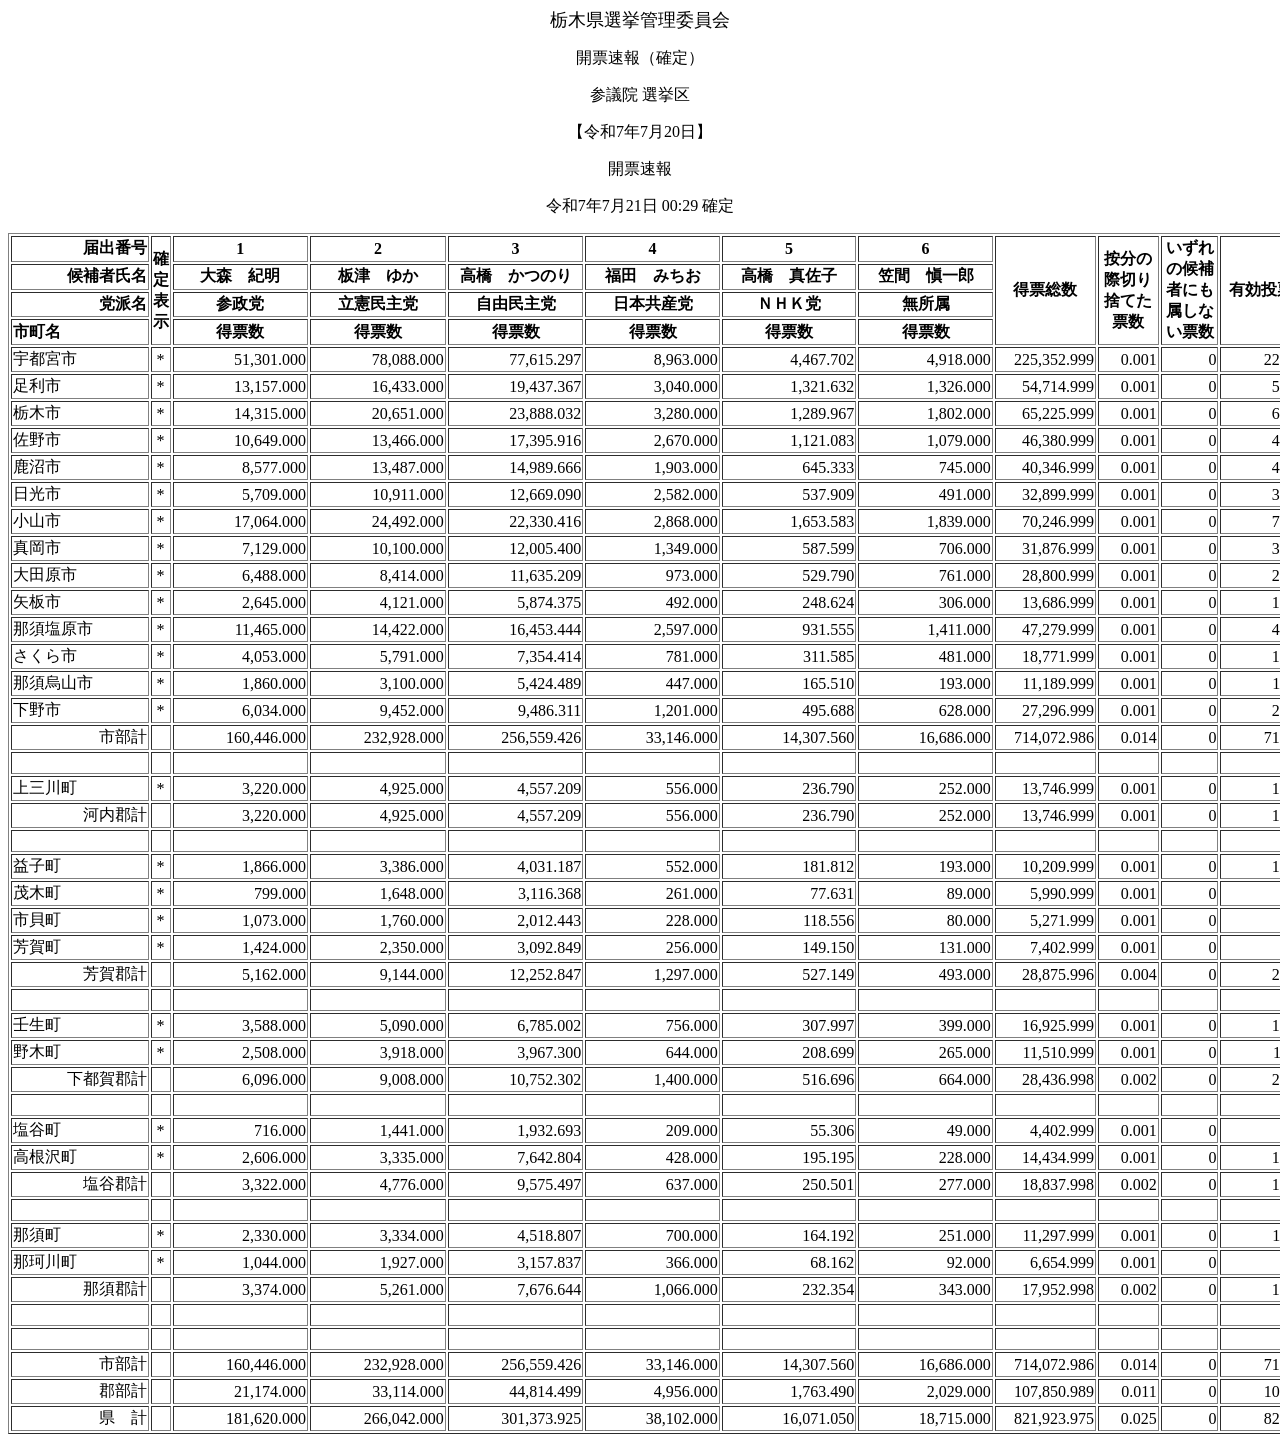
<file: tests/fixtures/sangiin_r07sangi_kaihyo.html>
<!DOCTYPE HTML PUBLIC "-//W3C//DTD HTML 4.01 Transitional//EN" > 
<HTML lang="ja"><HEAD>
<meta http-equiv="Content-Type" content="text/html; charset=Shift_JIS">
<TITLE></TITLE></HEAD>
<BODY>
<P align="center"><FONT SIZE="+1">�Ȗ،��I���Ǘ��ψ���</FONT></P>
<P align="center">�J�[����i�m��j</P>
<P align="center">�Q�c�@ �I����</P>
<P align="center">�y�ߘa7�N7��20���z</P>
<P align="center">�J�[���� </P>
<P align="center">�ߘa7�N7��21�� 00:29&nbsp;�m��</P>
<P></P>
<CENTER>
<TABLE border="1" width="1835">
  <THEAD>
    <TR>
      <TH align="right"  width="150">�͏o�ԍ�</TH>
      <TH rowSpan="4" align="center" width="15">�m<BR>��<BR>�\<BR>��</TH>
      <TH align="center" width="140">1</TH>
      <TH align="center" width="140">2</TH>
      <TH align="center" width="140">3</TH>
      <TH align="center" width="140">4</TH>
      <TH align="center" width="140">5</TH>
      <TH align="center" width="140">6</TH>
      <TH rowSpan="4" align="center" width="100">���[����</TH>
      <TH rowSpan="4" align="center" width="60">���̍ې؂�̂Ă��[��</TH>
      <TH rowSpan="4" align="center" width="60">������̌��҂ɂ������Ȃ��[��</TH>
      <TH rowSpan="4" align="center" width="100">�L�����[��</TH>
      <TH rowSpan="4" align="center" width="100">�������[��</TH>
      <TH rowSpan="4" align="center" width="100">���[����</TH>
      <TH rowSpan="4" align="center" width="60">�s��<BR>�����A�蓙</TH>
      <TH rowSpan="4" align="center" width="100">���[�ґ���</TH>
      <TH rowSpan="4" align="center" width="50">����<BR>���[���i���j</TH>
      <TH rowSpan="4" align="center" width="50">�J�[���i���j</TH>
      <TH rowSpan="4" align="center" width="50">�m��<BR>����</TH>
    </TR>
    <TR>
      <TH align="right">���Ҏ���</TH>
      <TH align="center">��X�@�I��</TH>
      <TH align="center">�Á@�䂩</TH>
      <TH align="center">�����@���̂�</TH>
      <TH align="center">���c�@�݂���</TH>
      <TH align="center">�����@�^���q</TH>
      <TH align="center">�}�ԁ@�Ĉ�Y</TH>
    </TR>
    <TR>
      <TH align="right">�}�h��</TH>
      <TH align="center">�Q���}</TH>
      <TH align="center">��������}</TH>
      <TH align="center">���R����}</TH>
      <TH align="center">���{���Y�}</TH>
      <TH align="center">�m�g�j�}</TH>
      <TH align="center">������</TH>
    </TR>
    <TR>
      <TH align="left">�s����</TH>
      <TH align="center">���[��</TH>
      <TH align="center">���[��</TH>
      <TH align="center">���[��</TH>
      <TH align="center">���[��</TH>
      <TH align="center">���[��</TH>
      <TH align="center">���[��</TH>
    </TR>
  </THEAD>
  <TBODY>
    <TR>
      <TD align="left">�F�s�{�s</TD>
      <TD align="center">*</TD>
      <TD align="right">51,301.000</TD>
      <TD align="right">78,088.000</TD>
      <TD align="right">77,615.297</TD>
      <TD align="right">8,963.000</TD>
      <TD align="right">4,467.702</TD>
      <TD align="right">4,918.000</TD>
      <TD align="right">225,352.999</TD>
      <TD align="right">0.001</TD>
      <TD align="right">0</TD>
      <TD align="right">225,353</TD>
      <TD align="right">7,097</TD>
      <TD align="right">232,450</TD>
      <TD align="right">1</TD>
      <TD align="right">232,451</TD>
      <TD align="right">3.05</TD>
      <TD align="right">100.00</TD>
      <TD align="right">23:16</TD>
    </TR>
    <TR>
      <TD align="left">�����s</TD>
      <TD align="center">*</TD>
      <TD align="right">13,157.000</TD>
      <TD align="right">16,433.000</TD>
      <TD align="right">19,437.367</TD>
      <TD align="right">3,040.000</TD>
      <TD align="right">1,321.632</TD>
      <TD align="right">1,326.000</TD>
      <TD align="right">54,714.999</TD>
      <TD align="right">0.001</TD>
      <TD align="right">0</TD>
      <TD align="right">54,715</TD>
      <TD align="right">3,641</TD>
      <TD align="right">58,356</TD>
      <TD align="right">13</TD>
      <TD align="right">58,369</TD>
      <TD align="right">6.24</TD>
      <TD align="right">100.00</TD>
      <TD align="right">00:29</TD>
    </TR>
    <TR>
      <TD align="left">�Ȗ؎s</TD>
      <TD align="center">*</TD>
      <TD align="right">14,315.000</TD>
      <TD align="right">20,651.000</TD>
      <TD align="right">23,888.032</TD>
      <TD align="right">3,280.000</TD>
      <TD align="right">1,289.967</TD>
      <TD align="right">1,802.000</TD>
      <TD align="right">65,225.999</TD>
      <TD align="right">0.001</TD>
      <TD align="right">0</TD>
      <TD align="right">65,226</TD>
      <TD align="right">2,181</TD>
      <TD align="right">67,407</TD>
      <TD align="right">0</TD>
      <TD align="right">67,407</TD>
      <TD align="right">3.24</TD>
      <TD align="right">100.00</TD>
      <TD align="right">23:19</TD>
    </TR>
    <TR>
      <TD align="left">����s</TD>
      <TD align="center">*</TD>
      <TD align="right">10,649.000</TD>
      <TD align="right">13,466.000</TD>
      <TD align="right">17,395.916</TD>
      <TD align="right">2,670.000</TD>
      <TD align="right">1,121.083</TD>
      <TD align="right">1,079.000</TD>
      <TD align="right">46,380.999</TD>
      <TD align="right">0.001</TD>
      <TD align="right">0</TD>
      <TD align="right">46,381</TD>
      <TD align="right">1,783</TD>
      <TD align="right">48,164</TD>
      <TD align="right">1</TD>
      <TD align="right">48,165</TD>
      <TD align="right">3.70</TD>
      <TD align="right">100.00</TD>
      <TD align="right">22:25</TD>
    </TR>
    <TR>
      <TD align="left">�����s</TD>
      <TD align="center">*</TD>
      <TD align="right">8,577.000</TD>
      <TD align="right">13,487.000</TD>
      <TD align="right">14,989.666</TD>
      <TD align="right">1,903.000</TD>
      <TD align="right">645.333</TD>
      <TD align="right">745.000</TD>
      <TD align="right">40,346.999</TD>
      <TD align="right">0.001</TD>
      <TD align="right">0</TD>
      <TD align="right">40,347</TD>
      <TD align="right">1,295</TD>
      <TD align="right">41,642</TD>
      <TD align="right">0</TD>
      <TD align="right">41,642</TD>
      <TD align="right">3.11</TD>
      <TD align="right">100.00</TD>
      <TD align="right">23:18</TD>
    </TR>
    <TR>
      <TD align="left">�����s</TD>
      <TD align="center">*</TD>
      <TD align="right">5,709.000</TD>
      <TD align="right">10,911.000</TD>
      <TD align="right">12,669.090</TD>
      <TD align="right">2,582.000</TD>
      <TD align="right">537.909</TD>
      <TD align="right">491.000</TD>
      <TD align="right">32,899.999</TD>
      <TD align="right">0.001</TD>
      <TD align="right">0</TD>
      <TD align="right">32,900</TD>
      <TD align="right">987</TD>
      <TD align="right">33,887</TD>
      <TD align="right">0</TD>
      <TD align="right">33,887</TD>
      <TD align="right">2.91</TD>
      <TD align="right">100.00</TD>
      <TD align="right">21:44</TD>
    </TR>
    <TR>
      <TD align="left">���R�s</TD>
      <TD align="center">*</TD>
      <TD align="right">17,064.000</TD>
      <TD align="right">24,492.000</TD>
      <TD align="right">22,330.416</TD>
      <TD align="right">2,868.000</TD>
      <TD align="right">1,653.583</TD>
      <TD align="right">1,839.000</TD>
      <TD align="right">70,246.999</TD>
      <TD align="right">0.001</TD>
      <TD align="right">0</TD>
      <TD align="right">70,247</TD>
      <TD align="right">2,475</TD>
      <TD align="right">72,722</TD>
      <TD align="right">1</TD>
      <TD align="right">72,723</TD>
      <TD align="right">3.40</TD>
      <TD align="right">100.00</TD>
      <TD align="right">23:32</TD>
    </TR>
    <TR>
      <TD align="left">�^���s</TD>
      <TD align="center">*</TD>
      <TD align="right">7,129.000</TD>
      <TD align="right">10,100.000</TD>
      <TD align="right">12,005.400</TD>
      <TD align="right">1,349.000</TD>
      <TD align="right">587.599</TD>
      <TD align="right">706.000</TD>
      <TD align="right">31,876.999</TD>
      <TD align="right">0.001</TD>
      <TD align="right">0</TD>
      <TD align="right">31,877</TD>
      <TD align="right">917</TD>
      <TD align="right">32,794</TD>
      <TD align="right">0</TD>
      <TD align="right">32,794</TD>
      <TD align="right">2.80</TD>
      <TD align="right">100.00</TD>
      <TD align="right">21:42</TD>
    </TR>
    <TR>
      <TD align="left">��c���s</TD>
      <TD align="center">*</TD>
      <TD align="right">6,488.000</TD>
      <TD align="right">8,414.000</TD>
      <TD align="right">11,635.209</TD>
      <TD align="right">973.000</TD>
      <TD align="right">529.790</TD>
      <TD align="right">761.000</TD>
      <TD align="right">28,800.999</TD>
      <TD align="right">0.001</TD>
      <TD align="right">0</TD>
      <TD align="right">28,801</TD>
      <TD align="right">905</TD>
      <TD align="right">29,706</TD>
      <TD align="right">0</TD>
      <TD align="right">29,706</TD>
      <TD align="right">3.05</TD>
      <TD align="right">100.00</TD>
      <TD align="right">22:41</TD>
    </TR>
    <TR>
      <TD align="left">��s</TD>
      <TD align="center">*</TD>
      <TD align="right">2,645.000</TD>
      <TD align="right">4,121.000</TD>
      <TD align="right">5,874.375</TD>
      <TD align="right">492.000</TD>
      <TD align="right">248.624</TD>
      <TD align="right">306.000</TD>
      <TD align="right">13,686.999</TD>
      <TD align="right">0.001</TD>
      <TD align="right">0</TD>
      <TD align="right">13,687</TD>
      <TD align="right">441</TD>
      <TD align="right">14,128</TD>
      <TD align="right">0</TD>
      <TD align="right">14,128</TD>
      <TD align="right">3.12</TD>
      <TD align="right">100.00</TD>
      <TD align="right">22:19</TD>
    </TR>
    <TR>
      <TD align="left">�ߐ{�����s</TD>
      <TD align="center">*</TD>
      <TD align="right">11,465.000</TD>
      <TD align="right">14,422.000</TD>
      <TD align="right">16,453.444</TD>
      <TD align="right">2,597.000</TD>
      <TD align="right">931.555</TD>
      <TD align="right">1,411.000</TD>
      <TD align="right">47,279.999</TD>
      <TD align="right">0.001</TD>
      <TD align="right">0</TD>
      <TD align="right">47,280</TD>
      <TD align="right">2,029</TD>
      <TD align="right">49,309</TD>
      <TD align="right">0</TD>
      <TD align="right">49,309</TD>
      <TD align="right">4.11</TD>
      <TD align="right">100.00</TD>
      <TD align="right">22:50</TD>
    </TR>
    <TR>
      <TD align="left">������s</TD>
      <TD align="center">*</TD>
      <TD align="right">4,053.000</TD>
      <TD align="right">5,791.000</TD>
      <TD align="right">7,354.414</TD>
      <TD align="right">781.000</TD>
      <TD align="right">311.585</TD>
      <TD align="right">481.000</TD>
      <TD align="right">18,771.999</TD>
      <TD align="right">0.001</TD>
      <TD align="right">0</TD>
      <TD align="right">18,772</TD>
      <TD align="right">530</TD>
      <TD align="right">19,302</TD>
      <TD align="right">0</TD>
      <TD align="right">19,302</TD>
      <TD align="right">2.75</TD>
      <TD align="right">100.00</TD>
      <TD align="right">21:50</TD>
    </TR>
    <TR>
      <TD align="left">�ߐ{�G�R�s</TD>
      <TD align="center">*</TD>
      <TD align="right">1,860.000</TD>
      <TD align="right">3,100.000</TD>
      <TD align="right">5,424.489</TD>
      <TD align="right">447.000</TD>
      <TD align="right">165.510</TD>
      <TD align="right">193.000</TD>
      <TD align="right">11,189.999</TD>
      <TD align="right">0.001</TD>
      <TD align="right">0</TD>
      <TD align="right">11,190</TD>
      <TD align="right">331</TD>
      <TD align="right">11,521</TD>
      <TD align="right">0</TD>
      <TD align="right">11,521</TD>
      <TD align="right">2.87</TD>
      <TD align="right">100.00</TD>
      <TD align="right">21:38</TD>
    </TR>
    <TR>
      <TD align="left">����s</TD>
      <TD align="center">*</TD>
      <TD align="right">6,034.000</TD>
      <TD align="right">9,452.000</TD>
      <TD align="right">9,486.311</TD>
      <TD align="right">1,201.000</TD>
      <TD align="right">495.688</TD>
      <TD align="right">628.000</TD>
      <TD align="right">27,296.999</TD>
      <TD align="right">0.001</TD>
      <TD align="right">0</TD>
      <TD align="right">27,297</TD>
      <TD align="right">822</TD>
      <TD align="right">28,119</TD>
      <TD align="right">4</TD>
      <TD align="right">28,123</TD>
      <TD align="right">2.92</TD>
      <TD align="right">100.00</TD>
      <TD align="right">22:59</TD>
    </TR>
    <TR>
      <TD align="right">�s���v</TD>
      <TD align="center"><BR></TD>
      <TD align="right">160,446.000</TD>
      <TD align="right">232,928.000</TD>
      <TD align="right">256,559.426</TD>
      <TD align="right">33,146.000</TD>
      <TD align="right">14,307.560</TD>
      <TD align="right">16,686.000</TD>
      <TD align="right">714,072.986</TD>
      <TD align="right">0.014</TD>
      <TD align="right">0</TD>
      <TD align="right">714,073</TD>
      <TD align="right">25,434</TD>
      <TD align="right">739,507</TD>
      <TD align="right">20</TD>
      <TD align="right">739,527</TD>
      <TD align="right">3.44</TD>
      <TD align="right">100.00</TD>
      <TD align="right"><BR></TD>
    </TR>
    <TR>
      <TD><BR></TD>
      <TD><BR></TD>
      <TD><BR></TD>
      <TD><BR></TD>
      <TD><BR></TD>
      <TD><BR></TD>
      <TD><BR></TD>
      <TD><BR></TD>
      <TD><BR></TD>
      <TD><BR></TD>
      <TD><BR></TD>
      <TD><BR></TD>
      <TD><BR></TD>
      <TD><BR></TD>
      <TD><BR></TD>
      <TD><BR></TD>
      <TD><BR></TD>
      <TD><BR></TD>
      <TD><BR></TD>
    </TR>
    <TR>
      <TD align="left">��O�쒬</TD>
      <TD align="center">*</TD>
      <TD align="right">3,220.000</TD>
      <TD align="right">4,925.000</TD>
      <TD align="right">4,557.209</TD>
      <TD align="right">556.000</TD>
      <TD align="right">236.790</TD>
      <TD align="right">252.000</TD>
      <TD align="right">13,746.999</TD>
      <TD align="right">0.001</TD>
      <TD align="right">0</TD>
      <TD align="right">13,747</TD>
      <TD align="right">371</TD>
      <TD align="right">14,118</TD>
      <TD align="right">0</TD>
      <TD align="right">14,118</TD>
      <TD align="right">2.63</TD>
      <TD align="right">100.00</TD>
      <TD align="right">22:52</TD>
    </TR>
    <TR>
      <TD align="right">�͓��S�v</TD>
      <TD align="center"><BR></TD>
      <TD align="right">3,220.000</TD>
      <TD align="right">4,925.000</TD>
      <TD align="right">4,557.209</TD>
      <TD align="right">556.000</TD>
      <TD align="right">236.790</TD>
      <TD align="right">252.000</TD>
      <TD align="right">13,746.999</TD>
      <TD align="right">0.001</TD>
      <TD align="right">0</TD>
      <TD align="right">13,747</TD>
      <TD align="right">371</TD>
      <TD align="right">14,118</TD>
      <TD align="right">0</TD>
      <TD align="right">14,118</TD>
      <TD align="right">2.63</TD>
      <TD align="right">100.00</TD>
      <TD align="right"><BR></TD>
    </TR>
    <TR>
      <TD><BR></TD>
      <TD><BR></TD>
      <TD><BR></TD>
      <TD><BR></TD>
      <TD><BR></TD>
      <TD><BR></TD>
      <TD><BR></TD>
      <TD><BR></TD>
      <TD><BR></TD>
      <TD><BR></TD>
      <TD><BR></TD>
      <TD><BR></TD>
      <TD><BR></TD>
      <TD><BR></TD>
      <TD><BR></TD>
      <TD><BR></TD>
      <TD><BR></TD>
      <TD><BR></TD>
      <TD><BR></TD>
    </TR>
    <TR>
      <TD align="left">�v�q��</TD>
      <TD align="center">*</TD>
      <TD align="right">1,866.000</TD>
      <TD align="right">3,386.000</TD>
      <TD align="right">4,031.187</TD>
      <TD align="right">552.000</TD>
      <TD align="right">181.812</TD>
      <TD align="right">193.000</TD>
      <TD align="right">10,209.999</TD>
      <TD align="right">0.001</TD>
      <TD align="right">0</TD>
      <TD align="right">10,210</TD>
      <TD align="right">320</TD>
      <TD align="right">10,530</TD>
      <TD align="right">0</TD>
      <TD align="right">10,530</TD>
      <TD align="right">3.04</TD>
      <TD align="right">100.00</TD>
      <TD align="right">22:05</TD>
    </TR>
    <TR>
      <TD align="left">�Ζؒ�</TD>
      <TD align="center">*</TD>
      <TD align="right">799.000</TD>
      <TD align="right">1,648.000</TD>
      <TD align="right">3,116.368</TD>
      <TD align="right">261.000</TD>
      <TD align="right">77.631</TD>
      <TD align="right">89.000</TD>
      <TD align="right">5,990.999</TD>
      <TD align="right">0.001</TD>
      <TD align="right">0</TD>
      <TD align="right">5,991</TD>
      <TD align="right">101</TD>
      <TD align="right">6,092</TD>
      <TD align="right">0</TD>
      <TD align="right">6,092</TD>
      <TD align="right">1.66</TD>
      <TD align="right">100.00</TD>
      <TD align="right">21:28</TD>
    </TR>
    <TR>
      <TD align="left">�s�L��</TD>
      <TD align="center">*</TD>
      <TD align="right">1,073.000</TD>
      <TD align="right">1,760.000</TD>
      <TD align="right">2,012.443</TD>
      <TD align="right">228.000</TD>
      <TD align="right">118.556</TD>
      <TD align="right">80.000</TD>
      <TD align="right">5,271.999</TD>
      <TD align="right">0.001</TD>
      <TD align="right">0</TD>
      <TD align="right">5,272</TD>
      <TD align="right">181</TD>
      <TD align="right">5,453</TD>
      <TD align="right">0</TD>
      <TD align="right">5,453</TD>
      <TD align="right">3.32</TD>
      <TD align="right">100.00</TD>
      <TD align="right">21:00</TD>
    </TR>
    <TR>
      <TD align="left">�F�꒬</TD>
      <TD align="center">*</TD>
      <TD align="right">1,424.000</TD>
      <TD align="right">2,350.000</TD>
      <TD align="right">3,092.849</TD>
      <TD align="right">256.000</TD>
      <TD align="right">149.150</TD>
      <TD align="right">131.000</TD>
      <TD align="right">7,402.999</TD>
      <TD align="right">0.001</TD>
      <TD align="right">0</TD>
      <TD align="right">7,403</TD>
      <TD align="right">179</TD>
      <TD align="right">7,582</TD>
      <TD align="right">0</TD>
      <TD align="right">7,582</TD>
      <TD align="right">2.36</TD>
      <TD align="right">100.00</TD>
      <TD align="right">21:27</TD>
    </TR>
    <TR>
      <TD align="right">�F��S�v</TD>
      <TD align="center"><BR></TD>
      <TD align="right">5,162.000</TD>
      <TD align="right">9,144.000</TD>
      <TD align="right">12,252.847</TD>
      <TD align="right">1,297.000</TD>
      <TD align="right">527.149</TD>
      <TD align="right">493.000</TD>
      <TD align="right">28,875.996</TD>
      <TD align="right">0.004</TD>
      <TD align="right">0</TD>
      <TD align="right">28,876</TD>
      <TD align="right">781</TD>
      <TD align="right">29,657</TD>
      <TD align="right">0</TD>
      <TD align="right">29,657</TD>
      <TD align="right">2.63</TD>
      <TD align="right">100.00</TD>
      <TD align="right"><BR></TD>
    </TR>
    <TR>
      <TD><BR></TD>
      <TD><BR></TD>
      <TD><BR></TD>
      <TD><BR></TD>
      <TD><BR></TD>
      <TD><BR></TD>
      <TD><BR></TD>
      <TD><BR></TD>
      <TD><BR></TD>
      <TD><BR></TD>
      <TD><BR></TD>
      <TD><BR></TD>
      <TD><BR></TD>
      <TD><BR></TD>
      <TD><BR></TD>
      <TD><BR></TD>
      <TD><BR></TD>
      <TD><BR></TD>
      <TD><BR></TD>
    </TR>
    <TR>
      <TD align="left">�p����</TD>
      <TD align="center">*</TD>
      <TD align="right">3,588.000</TD>
      <TD align="right">5,090.000</TD>
      <TD align="right">6,785.002</TD>
      <TD align="right">756.000</TD>
      <TD align="right">307.997</TD>
      <TD align="right">399.000</TD>
      <TD align="right">16,925.999</TD>
      <TD align="right">0.001</TD>
      <TD align="right">0</TD>
      <TD align="right">16,926</TD>
      <TD align="right">603</TD>
      <TD align="right">17,529</TD>
      <TD align="right">0</TD>
      <TD align="right">17,529</TD>
      <TD align="right">3.44</TD>
      <TD align="right">100.00</TD>
      <TD align="right">22:37</TD>
    </TR>
    <TR>
      <TD align="left">��ؒ�</TD>
      <TD align="center">*</TD>
      <TD align="right">2,508.000</TD>
      <TD align="right">3,918.000</TD>
      <TD align="right">3,967.300</TD>
      <TD align="right">644.000</TD>
      <TD align="right">208.699</TD>
      <TD align="right">265.000</TD>
      <TD align="right">11,510.999</TD>
      <TD align="right">0.001</TD>
      <TD align="right">0</TD>
      <TD align="right">11,511</TD>
      <TD align="right">324</TD>
      <TD align="right">11,835</TD>
      <TD align="right">0</TD>
      <TD align="right">11,835</TD>
      <TD align="right">2.74</TD>
      <TD align="right">100.00</TD>
      <TD align="right">22:43</TD>
    </TR>
    <TR>
      <TD align="right">���s��S�v</TD>
      <TD align="center"><BR></TD>
      <TD align="right">6,096.000</TD>
      <TD align="right">9,008.000</TD>
      <TD align="right">10,752.302</TD>
      <TD align="right">1,400.000</TD>
      <TD align="right">516.696</TD>
      <TD align="right">664.000</TD>
      <TD align="right">28,436.998</TD>
      <TD align="right">0.002</TD>
      <TD align="right">0</TD>
      <TD align="right">28,437</TD>
      <TD align="right">927</TD>
      <TD align="right">29,364</TD>
      <TD align="right">0</TD>
      <TD align="right">29,364</TD>
      <TD align="right">3.16</TD>
      <TD align="right">100.00</TD>
      <TD align="right"><BR></TD>
    </TR>
    <TR>
      <TD><BR></TD>
      <TD><BR></TD>
      <TD><BR></TD>
      <TD><BR></TD>
      <TD><BR></TD>
      <TD><BR></TD>
      <TD><BR></TD>
      <TD><BR></TD>
      <TD><BR></TD>
      <TD><BR></TD>
      <TD><BR></TD>
      <TD><BR></TD>
      <TD><BR></TD>
      <TD><BR></TD>
      <TD><BR></TD>
      <TD><BR></TD>
      <TD><BR></TD>
      <TD><BR></TD>
      <TD><BR></TD>
    </TR>
    <TR>
      <TD align="left">���J��</TD>
      <TD align="center">*</TD>
      <TD align="right">716.000</TD>
      <TD align="right">1,441.000</TD>
      <TD align="right">1,932.693</TD>
      <TD align="right">209.000</TD>
      <TD align="right">55.306</TD>
      <TD align="right">49.000</TD>
      <TD align="right">4,402.999</TD>
      <TD align="right">0.001</TD>
      <TD align="right">0</TD>
      <TD align="right">4,403</TD>
      <TD align="right">146</TD>
      <TD align="right">4,549</TD>
      <TD align="right">0</TD>
      <TD align="right">4,549</TD>
      <TD align="right">3.21</TD>
      <TD align="right">100.00</TD>
      <TD align="right">21:34</TD>
    </TR>
    <TR>
      <TD align="left">������</TD>
      <TD align="center">*</TD>
      <TD align="right">2,606.000</TD>
      <TD align="right">3,335.000</TD>
      <TD align="right">7,642.804</TD>
      <TD align="right">428.000</TD>
      <TD align="right">195.195</TD>
      <TD align="right">228.000</TD>
      <TD align="right">14,434.999</TD>
      <TD align="right">0.001</TD>
      <TD align="right">0</TD>
      <TD align="right">14,435</TD>
      <TD align="right">338</TD>
      <TD align="right">14,773</TD>
      <TD align="right">0</TD>
      <TD align="right">14,773</TD>
      <TD align="right">2.29</TD>
      <TD align="right">100.00</TD>
      <TD align="right">22:30</TD>
    </TR>
    <TR>
      <TD align="right">���J�S�v</TD>
      <TD align="center"><BR></TD>
      <TD align="right">3,322.000</TD>
      <TD align="right">4,776.000</TD>
      <TD align="right">9,575.497</TD>
      <TD align="right">637.000</TD>
      <TD align="right">250.501</TD>
      <TD align="right">277.000</TD>
      <TD align="right">18,837.998</TD>
      <TD align="right">0.002</TD>
      <TD align="right">0</TD>
      <TD align="right">18,838</TD>
      <TD align="right">484</TD>
      <TD align="right">19,322</TD>
      <TD align="right">0</TD>
      <TD align="right">19,322</TD>
      <TD align="right">2.50</TD>
      <TD align="right">100.00</TD>
      <TD align="right"><BR></TD>
    </TR>
    <TR>
      <TD><BR></TD>
      <TD><BR></TD>
      <TD><BR></TD>
      <TD><BR></TD>
      <TD><BR></TD>
      <TD><BR></TD>
      <TD><BR></TD>
      <TD><BR></TD>
      <TD><BR></TD>
      <TD><BR></TD>
      <TD><BR></TD>
      <TD><BR></TD>
      <TD><BR></TD>
      <TD><BR></TD>
      <TD><BR></TD>
      <TD><BR></TD>
      <TD><BR></TD>
      <TD><BR></TD>
      <TD><BR></TD>
    </TR>
    <TR>
      <TD align="left">�ߐ{��</TD>
      <TD align="center">*</TD>
      <TD align="right">2,330.000</TD>
      <TD align="right">3,334.000</TD>
      <TD align="right">4,518.807</TD>
      <TD align="right">700.000</TD>
      <TD align="right">164.192</TD>
      <TD align="right">251.000</TD>
      <TD align="right">11,297.999</TD>
      <TD align="right">0.001</TD>
      <TD align="right">0</TD>
      <TD align="right">11,298</TD>
      <TD align="right">421</TD>
      <TD align="right">11,719</TD>
      <TD align="right">0</TD>
      <TD align="right">11,719</TD>
      <TD align="right">3.59</TD>
      <TD align="right">100.00</TD>
      <TD align="right">21:44</TD>
    </TR>
    <TR>
      <TD align="left">�߉ϐ쒬</TD>
      <TD align="center">*</TD>
      <TD align="right">1,044.000</TD>
      <TD align="right">1,927.000</TD>
      <TD align="right">3,157.837</TD>
      <TD align="right">366.000</TD>
      <TD align="right">68.162</TD>
      <TD align="right">92.000</TD>
      <TD align="right">6,654.999</TD>
      <TD align="right">0.001</TD>
      <TD align="right">0</TD>
      <TD align="right">6,655</TD>
      <TD align="right">176</TD>
      <TD align="right">6,831</TD>
      <TD align="right">0</TD>
      <TD align="right">6,831</TD>
      <TD align="right">2.58</TD>
      <TD align="right">100.00</TD>
      <TD align="right">21:58</TD>
    </TR>
    <TR>
      <TD align="right">�ߐ{�S�v</TD>
      <TD align="center"><BR></TD>
      <TD align="right">3,374.000</TD>
      <TD align="right">5,261.000</TD>
      <TD align="right">7,676.644</TD>
      <TD align="right">1,066.000</TD>
      <TD align="right">232.354</TD>
      <TD align="right">343.000</TD>
      <TD align="right">17,952.998</TD>
      <TD align="right">0.002</TD>
      <TD align="right">0</TD>
      <TD align="right">17,953</TD>
      <TD align="right">597</TD>
      <TD align="right">18,550</TD>
      <TD align="right">0</TD>
      <TD align="right">18,550</TD>
      <TD align="right">3.22</TD>
      <TD align="right">100.00</TD>
      <TD align="right"><BR></TD>
    </TR>
    <TR>
      <TD><BR></TD>
      <TD><BR></TD>
      <TD><BR></TD>
      <TD><BR></TD>
      <TD><BR></TD>
      <TD><BR></TD>
      <TD><BR></TD>
      <TD><BR></TD>
      <TD><BR></TD>
      <TD><BR></TD>
      <TD><BR></TD>
      <TD><BR></TD>
      <TD><BR></TD>
      <TD><BR></TD>
      <TD><BR></TD>
      <TD><BR></TD>
      <TD><BR></TD>
      <TD><BR></TD>
      <TD><BR></TD>
    </TR>
    <TR>
      <TD><BR></TD>
      <TD><BR></TD>
      <TD><BR></TD>
      <TD><BR></TD>
      <TD><BR></TD>
      <TD><BR></TD>
      <TD><BR></TD>
      <TD><BR></TD>
      <TD><BR></TD>
      <TD><BR></TD>
      <TD><BR></TD>
      <TD><BR></TD>
      <TD><BR></TD>
      <TD><BR></TD>
      <TD><BR></TD>
      <TD><BR></TD>
      <TD><BR></TD>
      <TD><BR></TD>
      <TD><BR></TD>
    </TR>
    <TR>
      <TD align="right">�s���v</TD>
      <TD align="center"><BR></TD>
      <TD align="right">160,446.000</TD>
      <TD align="right">232,928.000</TD>
      <TD align="right">256,559.426</TD>
      <TD align="right">33,146.000</TD>
      <TD align="right">14,307.560</TD>
      <TD align="right">16,686.000</TD>
      <TD align="right">714,072.986</TD>
      <TD align="right">0.014</TD>
      <TD align="right">0</TD>
      <TD align="right">714,073</TD>
      <TD align="right">25,434</TD>
      <TD align="right">739,507</TD>
      <TD align="right">20</TD>
      <TD align="right">739,527</TD>
      <TD align="right">3.44</TD>
      <TD align="right">100.00</TD>
      <TD align="right"><BR></TD>
    </TR>
    <TR>
      <TD align="right">�S���v</TD>
      <TD align="center"><BR></TD>
      <TD align="right">21,174.000</TD>
      <TD align="right">33,114.000</TD>
      <TD align="right">44,814.499</TD>
      <TD align="right">4,956.000</TD>
      <TD align="right">1,763.490</TD>
      <TD align="right">2,029.000</TD>
      <TD align="right">107,850.989</TD>
      <TD align="right">0.011</TD>
      <TD align="right">0</TD>
      <TD align="right">107,851</TD>
      <TD align="right">3,160</TD>
      <TD align="right">111,011</TD>
      <TD align="right">0</TD>
      <TD align="right">111,011</TD>
      <TD align="right">2.85</TD>
      <TD align="right">100.00</TD>
      <TD align="right"><BR></TD>
    </TR>
    <TR>
      <TD align="right">���@�v</TD>
      <TD align="center"><BR></TD>
      <TD align="right">181,620.000</TD>
      <TD align="right">266,042.000</TD>
      <TD align="right">301,373.925</TD>
      <TD align="right">38,102.000</TD>
      <TD align="right">16,071.050</TD>
      <TD align="right">18,715.000</TD>
      <TD align="right">821,923.975</TD>
      <TD align="right">0.025</TD>
      <TD align="right">0</TD>
      <TD align="right">821,924</TD>
      <TD align="right">28,594</TD>
      <TD align="right">850,518</TD>
      <TD align="right">20</TD>
      <TD align="right">850,538</TD>
      <TD align="right">3.36</TD>
      <TD align="right">100.00</TD>
      <TD align="right"><BR></TD>
    </TR>
  </TBODY>
</TABLE>
</CENTER>
<P></P>
<P></P>
</BODY>
</HTML>
</file>
